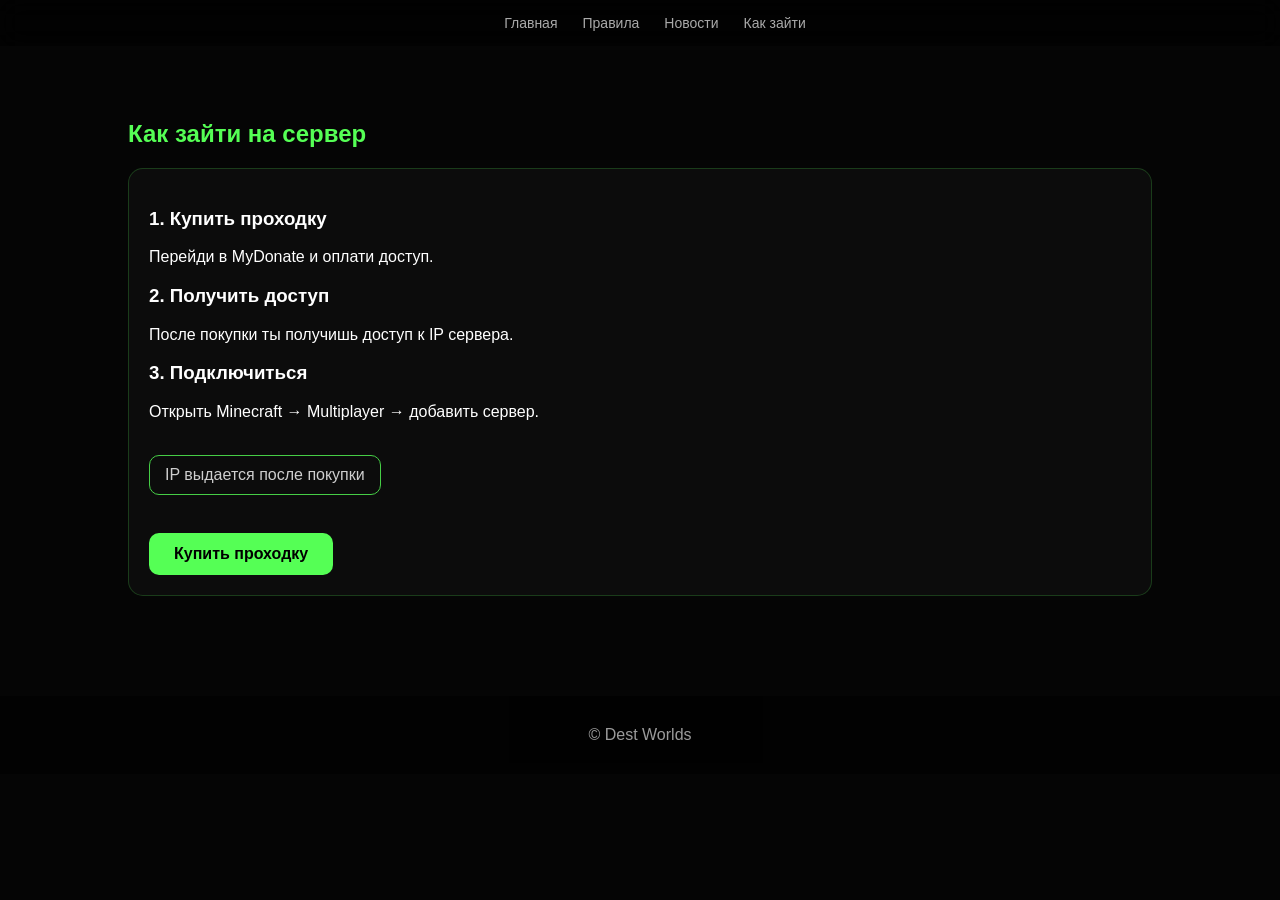
<file: join.html>
<!DOCTYPE html>
<html lang="ru">
<head>
<meta charset="UTF-8">
<title>Как зайти</title>
<link rel="stylesheet" href="style.css">
</head>
<body>

<nav>
<a href="index.html">Главная</a>
<a href="rules.html">Правила</a>
<a href="news.html">Новости</a>
<a href="join.html">Как зайти</a>
</nav>

<section>
<h2>Как зайти на сервер</h2>

<div class="card">

<h3>1. Купить проходку</h3>
<p>Перейди в MyDonate и оплати доступ.</p>

<h3>2. Получить доступ</h3>
<p>После покупки ты получишь доступ к IP сервера.</p>

<h3>3. Подключиться</h3>
<p>Открыть Minecraft → Multiplayer → добавить сервер.</p>

<br>

<div class="ip">IP выдается после покупки</div>

<br><br>

<a class="btn" href="https://YOUR-MYDONATE-LINK">
Купить проходку
</a>

</div>
</section>

<footer>© Dest Worlds</footer>

</body>
</html>
</file>
<file: style.css>
body{
margin:0;
font-family:Arial;
background:#050505;
color:white;
}

nav{
position:fixed;
top:0;
width:100%;
display:flex;
justify-content:center;
gap:25px;
padding:15px;
background:rgba(0,0,0,0.6);
backdrop-filter: blur(12px);
z-index:1000;
}

nav a{
color:#aaa;
text-decoration:none;
transition:0.3s;
font-size:14px;
}

nav a:hover{
color:#55ff55;
}

section{
padding:100px 10%;
}

h1,h2{
color:#55ff55;
}

.card{
background:rgba(255,255,255,0.03);
border:1px solid rgba(85,255,85,0.2);
padding:20px;
border-radius:15px;
margin-top:15px;
}

.btn{
display:inline-block;
margin-top:20px;
padding:12px 25px;
background:#55ff55;
color:black;
text-decoration:none;
border-radius:10px;
font-weight:bold;
transition:0.3s;
}

.btn:hover{
transform:scale(1.05);
box-shadow:0 0 20px #55ff55;
}

.ip{
padding:10px 15px;
border:1px solid #55ff55;
display:inline-block;
border-radius:10px;
opacity:0.8;
}

footer{
text-align:center;
padding:30px;
background:black;
opacity:0.6;
}
</file>
